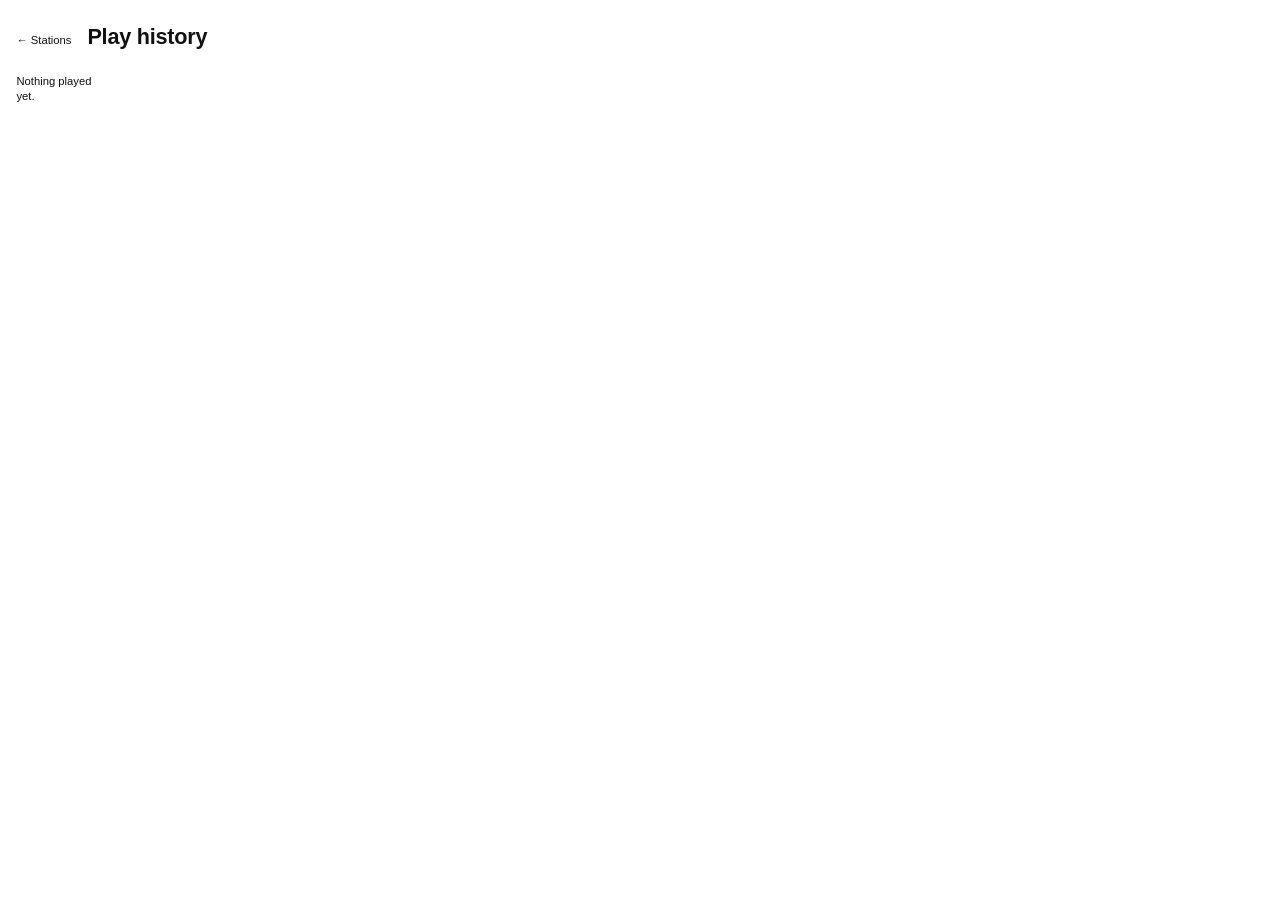
<file: history/index.html>
<!DOCTYPE html>
<html lang="en">
<head>
<meta charset="utf-8">
<meta name="viewport" content="width=device-width, initial-scale=1, viewport-fit=cover">
<title>Play history · Ratbat</title>
<meta name="description" content="Everything Ratbat has played, newest first.">
<meta name="theme-color" content="#ffffff" media="(prefers-color-scheme: light)">
<meta name="theme-color" content="#000000" media="(prefers-color-scheme: dark)">
<meta name="robots" content="noindex">
<link rel="icon" type="image/png" href="/icons/favicon-96x96.png" sizes="96x96">
<link rel="icon" type="image/svg+xml" href="/icons/favicon.svg">
<link rel="shortcut icon" href="/favicon.ico">
<link rel="apple-touch-icon" sizes="180x180" href="/icons/apple-touch-icon.png">
<link rel="manifest" href="/manifest.json">
<link rel="stylesheet" href="/css/style.css">
<script src="/js/history.js" defer></script>
</head>
<body class="page-history">

<header id="hhead">
  <a class="hback" href="/">← Stations</a>
  <h1>Play history</h1>
</header>

<main id="history" aria-label="Play history" aria-live="polite">
  <p class="hempty">Loading…</p>
</main>

</body>
</html>
</file>
<file: css/style.css>
:root {
  color-scheme: light dark;
  --bg: #fff;
  --fg: #111;
  --muted: var(--fg);   /* one ink: no greys, by request */
  --border: #ddd;
  --border-strong: #111;
  --hover: #f6f6f6;
  --active: #fffbe6;
  --dot: #d22;

  --font-sans: -apple-system, BlinkMacSystemFont, "Segoe UI", Helvetica, Arial, sans-serif;
  --line: 1.35;

  --gap: 10px;

  /* Panels & forms. --fs-small tokenizes the clamp repeated all over the
     sheet; --chrome-h is the panel bar's height budget (was a magic
     2.4rem in main's padding); --radius stays near-square on purpose —
     hairline aesthetic, not a rounded admin console. */
  --fs-small: clamp(0.75rem, 1.9vmin, 0.95rem);   /* forms and buttons */
  --radius: 2px;
  --space: 0.6rem;
  --danger: #c22;
  --chrome-h: 2.4rem;
  /* The type scale, all three steps of it:
       --fs-name  the station's name — the card's title
       --fs-card  the marquee: what is on air right now
       --fs-meta  everything about it — the dossier, the chrome, the log
     Hierarchy comes from these three and from weight. Nothing else. */
  --fs-name: clamp(1rem, 2.4vmin, 1.45rem);
  --fs-card: clamp(0.85rem, 1.7vmin, 1rem);
  --fs-meta: clamp(0.68rem, 1.25vmin, 0.78rem);

  /* How a station's card is built from its accent hue. These live on
     :root and NOT on `.station`, which is the whole point: the dark
     scheme overrides `:root`, and a `.station` rule further down the
     sheet would beat a `.station` rule inside a media query on source
     order alone. That is exactly what happened — dark mode was painting
     cards with the LIGHT ink, oklch lightness 0.40 on a near-black
     card, measured at 1.01:1 against its background. Invisible.
     Tokens here cannot lose that race. */
  --card-ink-l: 0.40;      /* perceptual lightness of the card's text */
  --card-ink-c: 0.12;      /* its chroma */
  --card-ink-l-hsl: 26%;   /* the same, for the hsl() fallback */
  --card-ink-s-hsl: 55%;
  /* What the accent is mixed INTO. On white a 6% tint is already a
     visible blush; on pure black it is nothing at all, so the dark
     scheme lifts the card off the page first and tints that. */
  --card-base: var(--bg);
  --card-wash: 7%;         /* accent mixed into an idle card */
  --card-wash-active: 26%; /* …and into the one you are listening to */
  --card-hover: 16%;       /* …and under the pointer */
  --card-line: 45%;        /* accent mixed into an idle card's border */
  /* Hover and active pull the EDGE toward the card's ink rather than
     further into its accent. Ink is the one colour on a card guaranteed
     to sit at a readable distance from its background in either scheme,
     because that is how it is defined — so an edge drawn in it is
     legible at every hue without a number being tuned per scheme.
     Measured against the accent it replaces: the active ring goes from
     1.62:1 to 7.39:1 in light and 2.02:1 to 4.55:1 in dark. */
  --card-line-hover: 45%;   /* …toward ink */
  --card-line-active: 70%;
  /* The ring inside the active card's border. A geometric signal, not a
     luminance one: two tints of the same hue barely separate by
     luminance however far the mix is pushed (measured: 70% accent still
     only reached 1.97:1 in dark, while dragging the text down to
     3.19:1), but a line either is there or it isn't, at any hue. */
  --card-ring: 2px;
  --card-icon-mix: 30%;     /* how far the hairline icons lean toward ink */
  /* What a text field is filled with. Not `--bg`: in dark that is pure
     black, darker than the card the field sits on, so every input read
     as a hole punched through it. */
  --field-bg: #fff;
  --field-line: 55%;        /* how far a field's border leans toward ink */
}

@media (prefers-color-scheme: dark) {
  :root {
    /* Light ink on a dark card, and the washes have to work harder: a
       6% tint of an accent over white is a visible blush, the same 6%
       over black is almost nothing. */
    /* 0.92, not 0.88: on the active card's heavier wash the lighter ink
       measured 4.04:1, just under the 4.5 a body text needs. */
    --card-ink-l: 0.92;
    --card-ink-c: 0.10;
    --card-ink-l-hsl: 84%;
    --card-ink-s-hsl: 55%;
    /* Cards are surfaces here, not tints of the page: against pure
       black an 18% wash measured 1.02:1, which is to say invisible.
       Tinting a lifted base instead takes that to 1.33:1 and lifts
       hover and active with it. */
    --card-base: #141414;
    --card-wash: 18%;
    --card-wash-active: 52%;
    --card-hover: 32%;
    --card-line: 60%;
    /* The border alone is faint against a dark card, and these icons are
       hairlines. Lean them toward the card's ink. */
    --card-icon-mix: 45%;
    --field-bg: #202020;
    --bg: #000;
    --fg: #f0f0f0;
    --muted: var(--fg);   /* one ink: no greys, by request */
    --border: #222;
    --border-strong: #f0f0f0;
    --hover: #141414;
    --active: #1a1605;
    --dot: #f55;
    --danger: #f66;
  }
}

html, body {
  margin: 0;
  padding: 0;
  scrollbar-width: none;
  background: var(--bg);
  color: var(--fg);
  font-family: var(--font-sans);
  line-height: var(--line);
  -webkit-font-smoothing: antialiased;
  overflow-x: hidden;
}
* { box-sizing: border-box; }

/* The front page does not scroll. It is exactly one screen: controls at
   the top, every station in the middle, the timeline along the foot. The
   log that used to make the page taller than the screen lives at
   /history now, which is what lets this hold. */
body {
  height: 100dvh;
  display: grid;
  /* Settings, then what is playing, then the stations. Both bars are at
     the top: the strip describes the card you are listening to, and the
     two of them read as one block of chrome above the grid rather than
     as two separate edges of the screen. */
  grid-template-rows: auto auto 1fr;
  overflow: hidden;
}
/* Except the history page, which is a document and scrolls like one. */
body.page-history {
  height: auto;
  min-height: 100dvh;
  display: block;
  overflow: visible;
}

/* The stations grid. Addressed by id, not by `main`: the history page
   has a <main> of its own, and this rule was laying its list and its
   "More" button out as a grid of station cards. */
#stations {
  /* No min-height and no header arithmetic: main IS the 1fr row of the
     page grid, so it gets whatever the header and the strip leave,
     measured by the browser rather than guessed at in a calc(). The
     --topbar-h variable that used to feed that guess is gone with it. */
  min-height: 0;
  width: 100%;
  display: grid;
  /* The shape follows the space, not the station count. A card wants at
     least 24rem to be readable; the browser fits as many of those across
     as it can and wraps the rest. Two stations therefore stand as two
     tall columns on a desktop and stack into rows on a phone, with
     neither case written down anywhere. */
  grid-template-columns: repeat(auto-fit, minmax(min(24rem, 100%), 1fr));
  /* `1fr` works here where it did not before. main used to have a
     min-height, so a fraction had no definite total to be a fraction OF
     and the rows grew to their content instead; it is a fixed-height
     grid row now, so every card really is an equal share of the space,
     and they all fit on the screen at once by construction. */
  grid-auto-rows: minmax(0, 1fr);
  gap: var(--gap);
  padding: var(--gap);
  padding-bottom: calc(var(--gap) + env(safe-area-inset-bottom));
}

.empty {
  grid-column: 1 / -1;
  grid-row: 1 / -1;
  display: flex;
  align-items: center;
  justify-content: center;
  color: var(--muted);
  margin: 0;
  font-size: 1rem;
}

#stations > .gnote { grid-column: 1 / -1; }

.station {
  position: relative;
  /* No min-height here on purpose: main's own min-height plus the grid's
     stretch already gives every card its share of the first screen, and
     calc() cannot divide by a var() anyway. */
  /* Identity: each card carries --accent-h (hashed from the station id);
     the accent stays a whisper — a tinted border and a faint wash — so
     the page reads calm but stations tell apart at a glance. */
  --accent: hsl(var(--accent-h, 0) 60% 58%);
  --card-edge: color-mix(in oklab, var(--accent) var(--card-line), var(--border));
  /* Ink in the card's own colour, and visibly so. Two declarations on
     purpose: the hsl() fallback works everywhere, and the relative
     oklch() takes the accent's exact hue while forcing a perceptual
     lightness. That second part matters — a fixed hsl() lightness is
     far darker at red than at yellow, so one number cannot stay legible
     across every hue a station might hash to. oklch's L is perceptual,
     so every station lands at the same readable depth.
     Redefining --fg and --muted here tints everything inside the card
     without touching a single rule that uses them. */
  --card-ink: hsl(var(--accent-h, 0) var(--card-ink-s-hsl) var(--card-ink-l-hsl));
  --card-ink: oklch(from var(--accent) var(--card-ink-l) var(--card-ink-c) h);
  --fg: var(--card-ink);
  --muted: var(--card-ink);
  --hover: color-mix(in oklab, var(--accent) var(--card-hover), var(--card-base));
  --card-icon: color-mix(in oklab, var(--card-ink) var(--card-icon-mix), var(--card-edge));
  /* Even the on-air light belongs to the station: a red dot on a blue
     card reads as a fault. The pulse is what says "live", not the hue. */
  --dot: var(--accent);
  color: var(--card-ink);
  border: 1px solid var(--card-edge);
  background: color-mix(in oklab, var(--accent) var(--card-wash), var(--card-base));
  border-radius: clamp(18px, 2.5vmin, 26px);
  overflow: hidden;
  font: inherit;
  cursor: pointer;
  /* was a <button>; the div needs selection suppressed for double-tap */
  user-select: none;
  -webkit-user-select: none;
  text-align: left;
  padding: clamp(1rem, 3vmin, 2rem);
  display: grid;
  grid-template-rows: auto 1fr auto;
  gap: 1rem;
  min-width: 0;
  min-height: 0;
  overflow: hidden;
  transition: background 0.15s ease, border-color 0.15s ease;
}
/* Hover changes two things, because on a dark card the background alone
   moves by 1.17:1 and that is not a signal. The border going to full
   accent is. */
.station:hover {
  background: var(--hover);
  border-color: color-mix(in oklab, var(--card-ink) var(--card-line-hover), var(--card-edge));
}
.station:focus-visible {
  outline: 2px solid var(--border-strong);
  outline-offset: -4px;
}
.station:not(.active) .now { margin-block: auto; }
.station.active {
  /* Deeper in the station's OWN colour, never a neutral highlight: the
     card you are listening to must not stop looking like that station. */
  background: color-mix(in oklab, var(--accent) var(--card-wash-active), var(--card-base));
  border-color: color-mix(in oklab, var(--card-ink) var(--card-line-active), var(--card-edge));
  /* The ring: the one thing on this page that says "this is the station
     you are hearing" without depending on the hue it hashed to. */
  box-shadow: inset 0 0 0 var(--card-ring) var(--card-ink);
}
/* Hover still has to register on the card you are already listening to. */
.station.active:hover {
  background: color-mix(in oklab, var(--accent)
    calc(var(--card-wash-active) + 8%), var(--card-base));
}

/* Head, body, foot — three children for three rows. The dossier and the
   timeline used to be extra children of the card grid, which put them in
   implicit rows past the fixed height, where `overflow: hidden` cut the
   last one through the middle of its glyphs. They are inside the body
   now, and the body is the only thing that scrolls. */
.station .cardbody {
  display: flex;
  flex-direction: column;
  gap: 1rem;
  min-height: 0;
  min-width: 0;
  overflow-y: auto;
  /* No `overscroll-behavior: contain` — reaching the end of a card's
     scroll must hand the wheel back to the page. */
  scrollbar-width: none;
}
.station .cardbody::-webkit-scrollbar { display: none; }
/* Set by render(), never by a media query: see renderOverflowHints(). */
.station .cardbody.more-below {
  -webkit-mask-image: linear-gradient(to bottom, #000 calc(100% - 2.2rem), transparent);
  mask-image: linear-gradient(to bottom, #000 calc(100% - 2.2rem), transparent);
}

.station .head {
  display: flex;
  align-items: center;
  gap: 0.6rem;
  min-width: 0;
}
.station .dot {
  width: 0.6rem;
  height: 0.6rem;
  border-radius: 50%;
  background: var(--dot);
  flex-shrink: 0;
}
.station.playing .dot { animation: pulse 1.2s ease-in-out infinite; }
@keyframes pulse {
  0%, 100% { opacity: 1; transform: scale(1); }
  50% { opacity: 0.4; transform: scale(0.7); }
}
.station .name {
  font-weight: 700;
  font-size: var(--fs-name);
  letter-spacing: -0.01em;
  line-height: 1.2;
  /* One line, always. A name that wrapped changed the card's shape, and
     the shape is now the one thing every card has in common. The full
     name stays available in the title attribute. */
  white-space: nowrap;
  overflow: hidden;
  text-overflow: ellipsis;
  min-width: 0;
  flex: 1;
}

/* What is playing — the middle grid row, aligned to the card's one left
   edge like everything else in it. */
.station .now {
  display: flex;
  flex-direction: column;
  align-items: flex-start;
  text-align: left;
  gap: 0.3em;
  min-width: 0;
  /* The card body is the scroller; a second one nested here would fight
     it for the same wheel. */
  min-height: 0;
  flex: 0 0 auto;
  padding-block: 0.15em;
}
/* Only a block that really does continue below fades at its edge — the
   class is set after each paint by measuring, because a centered block
   with room to spare would otherwise fade its own last line. */

.station .now .title {
  color: var(--fg);
  font-weight: 600;
  line-height: 1.3;
}
/* Title, artist and album are each one fact and each get one line. The
   long Bandcamp titles that argued for wrapping are exactly the ones
   that used to set a card's height on their own; the whole string is on
   the element's title attribute and, for the card you are listening to,
   on the source link beneath it. */
.station .now .title,
.station .now .artist,
.station .now .album {
  width: 100%;
  min-width: 0;
  white-space: nowrap;
  overflow: hidden;
  text-overflow: ellipsis;
}
/* The "from" prefix recedes further than the album name it introduces. */


/* The dossier — what is known about the artist on air. It is reading
   material, not an announcement, so it parts company with the marquee
   above it: left-aligned, a step down in size, and in two columns.
   Column one is prose and takes the wider share; column two is a list
   and does not need one. */
.station .trackinfo {
  display: grid;
  grid-template-columns: 1.6fr 1fr;
  gap: 0.3rem 2rem;
  align-items: start;
  text-align: left;
  /* Capped, not centred: it starts at the card's left edge with
     everything else, and stops before the columns drift so far apart
     that they read as two unrelated things. The hairline says what the
     band is — below this line is about the music, not the music. */
  max-width: min(60rem, 100%);
  padding-top: 0.8rem;
  border-top: 1px solid var(--card-edge);
  color: var(--muted);
  font-size: var(--fs-meta);
  line-height: 1.55;
  overflow-wrap: anywhere;
}
.station .trackinfo .ticol { display: grid; gap: 0.3rem; align-content: start; min-width: 0; }
.station .trackinfo p { margin: 0; min-width: 0; }
/* Every line of the dossier except the biography is a list of names, and
   a list of names is one line long. */
.station .trackinfo p:not(.tibio) {
  white-space: nowrap;
  overflow: hidden;
  text-overflow: ellipsis;
}
/* A comfortable measure for the bio, whatever the card's width. */
/* A comfortable measure, and a hard stop: five lines is what a fixed
   card can give a biography without the rest of the dossier falling off
   the bottom. */
.station .trackinfo .tibio {
  max-width: 52ch;
  display: -webkit-box;
  -webkit-box-orient: vertical;
  -webkit-line-clamp: 3;
  line-clamp: 3;
  overflow: hidden;
}

/* The card, not the window, decides whether two columns fit — it is a
   grid cell, and the viewport tells you nothing about how wide it is. */
.station { container-type: inline-size; }
@container (max-width: 30rem) {
  .station .trackinfo { grid-template-columns: 1fr; gap: 0.3rem; }
}



/* The "add a station" card: the shape you are about to create, in the
   place it will appear. Dashed and accent-free so it reads as an empty
   slot rather than a station that happens to be silent. */
.station--new {
  border-style: dashed;
  border-color: var(--border);
  background: transparent;
  color: var(--muted);
  grid-template-rows: 1fr;
  align-content: center;
  justify-items: center;
}
/* …except while it holds the create form, which wants its heading at the
   top and the form filling the rest, exactly like a real card. */
.station--new.station--editing {
  grid-template-rows: auto 1fr;
  align-content: stretch;
  justify-items: stretch;
}
/* `align-content: center` matters as much as the centring on the card
   itself: this switches .now from a column flex to a grid, and a grid
   stretches its rows apart by default — which is what held the ＋ and
   its label at opposite ends of the card. */
.station--new .now {
  display: grid;
  gap: 0.4rem;
  align-content: center;
  justify-items: center;
}
.station--new .newplus { font-size: clamp(1.6rem, 4vmin, 2.4rem); line-height: 1; }
.station--new .newlabel { font-size: clamp(0.8rem, 1.8vmin, 1rem); }
.station--new:hover, .station--new:focus-visible {
  border-color: var(--fg);
  color: var(--fg);
}
/* Textual progress — deliberately a clock, not a bar. */
.station .now .progress {
  font-variant-numeric: tabular-nums;
}
.station .now .status {
  color: var(--muted);
  font-style: italic;
}
.station.loading .now .status,
.station .now .status--waiting {
  animation: blink 1.4s ease-in-out infinite;
}
@keyframes blink {
  0%, 100% { opacity: 1; }
  50% { opacity: 0.35; }
}

.station .icon {
  width: clamp(2.2rem, 5vmin, 3.5rem);
  height: clamp(2.2rem, 5vmin, 3.5rem);
  flex-shrink: 0;
  color: var(--fg);
}

/* Icon visibility — exactly one of play / pause / loading shows at a time.
   Default state (inactive): play only.
   Active + playing: pause only.
   Active + loading: loading spinner only.
   Active + paused (loaded): play only. */
.station .icon--pause,
.station .icon--loading { display: none; }
.station.playing .icon--play { display: none; }
.station.playing .icon--pause { display: inline-block; }
.station.loading .icon--play,
.station.loading .icon--pause { display: none; }
.station.loading .icon--loading { display: inline-block; animation: spin 1s linear infinite; }
@keyframes spin { to { transform: rotate(360deg); } }

.station .foot {
  display: flex;
  align-items: flex-end;
  justify-content: flex-end;
  gap: 1rem;
}
.station .foot .actions {
  display: flex;
  align-items: flex-end;
  gap: 0.25rem;
  margin-right: auto;
  /* Without this the flex item refuses to shrink, the note's ellipsis
     never engages, and a long note shoves the transport icons past the
     card edge where overflow: hidden clips them away. */
  min-width: 0;
}
.station .icon { color: var(--card-icon); }
.station .act--like .icon--heart-filled { color: var(--dot); }
.station .act {
  border: none;
  background: none;
  padding: 0.4rem;
  margin: 0;
  cursor: pointer;
  color: var(--fg);
  transition: opacity 0.15s ease;
}
.station .act:disabled { opacity: 0.2; cursor: default; }
.station .act:focus-visible {
  outline: 2px solid var(--border-strong);
  outline-offset: 2px;
}
.station .act .icon {
  width: clamp(1.5rem, 3.4vmin, 2.4rem);
  height: clamp(1.5rem, 3.4vmin, 2.4rem);
  display: block;
}
.station .act--like.liked {
  color: var(--dot);
  opacity: 1;
}
/* Provenance links, wherever they appear — a card, the strip along the
   foot, a history row. NOT scoped to `.station`, which is what left the
   strip's and the log's links painted in the browser's default blue: on
   a black page that is both illegible and the only thing on the site
   that is not in the ink of what it belongs to. Inside a card `--muted`
   is the card's own ink, so this keeps that behaviour for free. */
.tlink {
  color: var(--muted);
  text-decoration: underline;
  text-underline-offset: 2px;
  flex-shrink: 0;
}
.tlink:hover { color: var(--fg); }
.station .nowlinks {
  display: flex;
  align-items: center;
  gap: 0.8em;
}
/* Where the station sourced the track — quiet provenance chip. */
.station .origin {
  font-size: var(--fs-meta);
  border: 1px solid var(--border);
  padding: 0 0.45em;
  font-variant-caps: small-caps;
  letter-spacing: 0.04em;
}
/* "About" — a button dressed as a provenance link; .tlink supplies the
   ink, this strips the UA button chrome. */
.station .about-link {
  background: none;
  border: 0;
  padding: 0;
  font: inherit;
  cursor: pointer;
}

.station .foot .note {
  align-self: center;
  color: var(--muted);
  font-size: clamp(0.75rem, 1.8vmin, 0.95rem);
  white-space: nowrap;
  overflow: hidden;
  text-overflow: ellipsis;
  min-width: 0;
}


/* --- The two always-on surfaces ------------------------------------- *
 * There is no bar and no sheet. The header row states what the
 * broadcaster is doing and, for the owner, how it picks what to play.
 * The history section simply follows the grid: scroll to reach it. */

#topbar {
  display: flex;
  align-items: center;
  flex-wrap: wrap;
  gap: 0.4rem 0.9rem;
  padding: 0.45rem calc(var(--gap) + 0.4rem);
  font-size: var(--fs-meta);
  color: var(--muted);
}
#topbar[hidden] { display: none; }
#topbar .pol {
  display: flex;
  align-items: center;
  flex-wrap: wrap;
  gap: 0.4rem 0.9rem;
}
#topbar .vol {
  display: inline-flex;
  align-items: center;
  gap: 0.35rem;
}
#topbar .vol-mute {
  border: none;
  background: none;
  padding: 0;
  color: inherit;
  cursor: pointer;
  display: inline-flex;
}
#topbar .vol-mute .icon { width: 1.15em; height: 1.15em; color: var(--fg); }
#topbar .vol-range { width: clamp(70px, 10vw, 120px); }
#topbar .health {
  font-size: 0.9em;
  line-height: 1;
  cursor: help;
}
#topbar .health.off { opacity: 0.5; }
#topbar .check { display: inline-flex; align-items: center; gap: 0.35rem; cursor: pointer; }
#topbar input[type="range"] { width: clamp(80px, 14vw, 160px); }
#topbar .pol-share-label { min-width: 2.6em; font-variant-numeric: tabular-nums; }
#topbar .health { color: var(--muted); }

#topbar .ferror { color: var(--danger); }

/* --- The play history page ------------------------------------------ */
#hhead {
  display: flex;
  align-items: baseline;
  gap: 1rem;
  padding: 1.4rem calc(var(--gap) + 0.4rem) 0;
}
#hhead h1 {
  margin: 0;
  font-size: var(--fs-name);
  font-weight: 700;
  letter-spacing: -0.01em;
}
.hback {
  color: var(--muted);
  text-decoration: none;
  font-size: var(--fs-meta);
}
.hback:hover { color: var(--fg); }

#history {
  padding: 1.2rem calc(var(--gap) + 0.4rem) calc(3rem + env(safe-area-inset-bottom));
  font-size: var(--fs-meta);
}
#history .hlist { list-style: none; margin: 0; padding: 0; }
/* Columns, not prose: time and station are fixed widths so the eye can
   run straight down either one, and the track takes the rest. */
#history .hlist li {
  display: grid;
  grid-template-columns: 5.5rem 10rem 1fr auto;
  align-items: baseline;
  gap: 0.2em 1rem;
  padding: 0.2rem 0;
  color: var(--muted);
  overflow-wrap: anywhere;
}
#history .htrack { color: var(--fg); min-width: 0; }
#history .htime { font-variant-numeric: tabular-nums; }
/* Which station played it — the reason the picker above this list could
   go away. Quiet: it is the answer to a question you did not have to ask. */
#history .hstation {
  min-width: 0;
  white-space: nowrap;
  overflow: hidden;
  text-overflow: ellipsis;
}
#history .hsaved { color: var(--dot); }
/* One cell for the heart and the links, so a row with both never spills
   onto a second line. */
#history .hmeta {
  display: flex;
  align-items: baseline;
  gap: 0.6em;
  justify-content: flex-end;
  white-space: nowrap;
}
/* On a phone there is no room for four columns; the row stacks its
   header line above the track. */
@media (max-width: 34rem) {
  #history .hlist li {
    grid-template-columns: 5.5rem 1fr;
    gap: 0 0.8rem;
    padding: 0.4rem 0;
  }
  #history .htrack { grid-column: 1 / -1; }
}
#history .hempty { display: block; }

#history .h-more {
  margin-top: 0.8rem;
  border: 1px solid var(--border);
  background: none;
  color: var(--muted);
  border-radius: 8px;
  padding: 0.16rem 0.7rem;
  font: inherit;
  cursor: pointer;
}
#history .h-more:hover { color: var(--fg); border-color: var(--border-strong); }

.station .icon { color: var(--card-icon); }
.station .act--like .icon--heart-filled { color: var(--dot); }
.station .act {
  border: none;
  background: none;
  padding: 0.4rem;
  margin: 0;
  cursor: pointer;
  color: var(--fg);
  transition: opacity 0.15s ease;
}
.station .act:disabled { opacity: 0.2; cursor: default; }
.station .act:focus-visible {
  outline: 2px solid var(--border-strong);
  outline-offset: 2px;
}
.station .act .icon {
  width: clamp(1.5rem, 3.4vmin, 2.4rem);
  height: clamp(1.5rem, 3.4vmin, 2.4rem);
  display: block;
}
.station .act--like.liked {
  color: var(--dot);
  opacity: 1;
}

.station .nowlinks {
  display: flex;
  align-items: center;
  gap: 0.8em;
}
/* Where the station sourced the track — quiet provenance chip. */
.station .origin {
  font-size: var(--fs-meta);
  border: 1px solid var(--border);
  padding: 0 0.45em;
  font-variant-caps: small-caps;
  letter-spacing: 0.04em;
}
/* "About" — a button dressed as a provenance link; .tlink supplies the
   ink, this strips the UA button chrome. */
.station .about-link {
  background: none;
  border: 0;
  padding: 0;
  font: inherit;
  cursor: pointer;
}

.station .foot .note {
  align-self: center;
  color: var(--muted);
  font-size: clamp(0.75rem, 1.8vmin, 0.95rem);
  white-space: nowrap;
  overflow: hidden;
  text-overflow: ellipsis;
  min-width: 0;
}

/* Panel bar + panel sheet — the generalized descendants of the old
   #history bar: fixed chrome along the bottom, hairline top border, one
   panel open at a time above the bar. Panels are siblings of the grid
   on purpose — render() re-renders #stations destructively and must
   never touch form state. */


/* Form primitives — quiet, hairline, token-driven so dark mode is free. */
dialog input[type="text"] {
  font: inherit;
  color: var(--fg);
  background: var(--bg);
  border: 1px solid var(--border);
  border-radius: var(--radius);
  padding: 0.35rem 0.5rem;
  min-width: 0;
}
dialog input:focus-visible,
.chip:focus-visible,
.btn:focus-visible {
  outline: 2px solid var(--border-strong);
  outline-offset: 1px;
}
.chips {
  display: flex;
  flex-wrap: wrap;
  gap: 0.3rem;
}
.chip {
  font: inherit;
  font-size: var(--fs-meta);
  color: var(--fg);
  background: none;
  border: 1px solid var(--border);
  border-radius: var(--radius);
  padding: 0.15rem 0.5rem;
  cursor: pointer;
}
.chip:hover { border-color: var(--border-strong); }
.chip.on {
  background: var(--active);
  border-color: var(--border-strong);
}
.btn {
  font: inherit;
  font-size: var(--fs-meta);
  color: var(--fg);
  background: none;
  border: 1px solid var(--border);
  border-radius: var(--radius);
  padding: 0.3rem 0.7rem;
  cursor: pointer;
}
.btn:hover { border-color: var(--border-strong); }
.btn:disabled { opacity: 0.4; cursor: default; }
.btn--primary { border-color: var(--border-strong); font-weight: 600; }
.btn--danger { color: var(--danger); border-color: var(--danger); }
.frow {
  display: flex;
  align-items: center;
  gap: var(--space);
}
.check {
  display: flex;
  align-items: center;
  gap: 0.4rem;
  cursor: pointer;
}
.ferror { color: var(--danger); margin: var(--space) 0; }
.fhint, .pnote { color: var(--muted); margin: 0.3rem 0; }

/* Station rows in the panel. */

/* History rows — same look they had in the old #history aside. */

/* Selection policy + taste + about-this-track — text-first on purpose.
   The only "bar" anywhere is a dotted leader between a name and its
   score (the table-of-contents idiom), so these panels stay ink on
   paper like everything else. */
/* About-this-track — plain paragraphs, same ink as everything else. */

/* Delete confirm — the one destructive dialog. Backdrop scrim matches
   the #lock color-mix idiom. */
dialog {
  border: 1px solid var(--border-strong);
  border-radius: var(--radius);
  background: var(--bg);
  color: var(--fg);
  padding: 1rem;
  max-width: min(22rem, 90vw);
  font-size: var(--fs-meta);
}
dialog h2 { margin: 0 0 var(--space); font-size: 1.05em; }
dialog::backdrop {
  background: color-mix(in srgb, var(--bg) 55%, transparent);
}

/* keep the grid clear of the collapsed panel bar */


/* No narrow-viewport breakpoint: auto-fit above already collapses to a
   single column the moment two cards stop fitting, at whatever width
   that turns out to be. A card does need room to breathe when it is the
   only one on screen, though. */
/* owner login — deliberately quiet. Guests should read it as furniture,
   not as a door they're being turned away from. */
#lock {
  position: fixed;
  top: calc(0.5rem + env(safe-area-inset-top));
  right: calc(0.5rem + env(safe-area-inset-right));
  z-index: 10;
  border: 0;
  border-radius: 50%;
  width: 2rem;
  height: 2rem;
  padding: 0;
  font-size: 0.85rem;
  line-height: 1;
  cursor: pointer;
  background: color-mix(in srgb, var(--bg) 70%, transparent);
  transition: opacity 0.15s ease;
}
#lock.on { opacity: 0.75; }

/* Reduced motion: the pulsing dot, blinking status, and spinner all read
   fine as static marks — state is conveyed by which icon shows, not by
   the movement. */
@media (prefers-reduced-motion: reduce) {
  .station.playing .dot,
  .station.loading .now .status,
  .station .now .status--waiting,
  .station.loading .icon--loading { animation: none; }
}

/* While a form is open the grid gives up its fixed rows: the editing
   card grows to fit and the others keep a readable minimum. A form cut
   off at a card edge is not a form.
   The PAGE cannot take that scroll any more — it is exactly one screen
   now — so the grid takes it instead. The strip stays pinned at the foot
   while you scroll the form, which is the right relationship anyway: the
   radio does not stop being on air because you opened a settings pane. */
#stations.editing {
  height: auto;
  grid-template-rows: none;
  /* `min-content`, NOT `auto`. `auto` maxes out at max-content, and the
     max-content layout of the form inside is nothing like its real one:
     the editor's columns are `repeat(auto-fit, minmax(14rem, 1fr))`, so
     measured against unbounded width they fan out into one wide, short
     row. The grid then sized the row from that fiction — a 390px row
     around a 645px form, which spilled out past the card's dashed
     border because an open editor turns `overflow: hidden` off.
     min-content is measured at the width the card actually has, so it
     can never come out shorter than what has to fit. */
  grid-auto-rows: min-content;
  overflow-y: auto;
  scrollbar-width: none;
}
#stations.editing::-webkit-scrollbar { display: none; }
#stations.editing .station { min-height: 40vh; }
#stations.editing .station--editing { min-height: 0; }
#stations.editing .station .cardbody { overflow: visible; }

/* --- The station editor, inside its card ----------------------------- *
 * The form replaces the card's now-playing body while it is open, so it
 * inherits the card's scroll and its accent. Controls are full-width and
 * stacked: a card is a narrow column, not a settings page. */

.station--editing { overflow: visible; }
.station .editor {
  /* Fills the card and flows: one column on a phone, as many as fit on
     a wide card. auto-fit means the form answers to the card's width
     rather than to a breakpoint someone guessed. */
  display: grid;
  grid-template-columns: repeat(auto-fit, minmax(14rem, 1fr));
  gap: 0.8rem 1.6rem;
  align-items: start;
  width: 100%;
  text-align: left;
  font-size: var(--fs-meta);
}
/* Chips, checkboxes, errors and the actions read across the whole card. */
.station .editor .field--wide { grid-column: 1 / -1; }
.station .editor .field { display: grid; gap: 0.3rem; align-content: start; }
.station .editor .chips { display: flex; flex-wrap: wrap; gap: 0.35rem; }
.station .editor label { color: var(--muted); }
.station .editor input[type="text"],
.station .editor input[type="number"],
.station .editor select {
  width: 100%;
  padding: 0.4rem 0.55rem;
  /* Edged in the card's own ink rather than in the page's neutral
     border, which against a tinted card was all but invisible. */
  border: 1px solid color-mix(in oklab, var(--card-ink) var(--field-line), var(--card-edge));
  border-radius: 8px;
  background: var(--field-bg);
  color: var(--card-ink);
  font: inherit;
}
/* The one place a station's accent is allowed to drive a native widget:
   checkboxes belong to the card they are on. */
.station .editor input[type="checkbox"] { accent-color: var(--card-ink); }
.station .editor ::placeholder { color: var(--card-ink); opacity: 0.55; }
.station .editor .frow {
  display: flex;
  flex-wrap: wrap;
  align-items: center;
  gap: 0.4rem 0.6rem;
}
/* Inside a row, an input shares the line instead of claiming it: "add a
   tag" belongs beside its button, and an era is a pair of years with a
   dash between them, not two stacked fields. */
.station .editor .frow input[type="text"],
.station .editor .frow input[type="number"] {
  width: auto;
  flex: 1 1 6rem;
  min-width: 0;
}
.station .editor .frow .btn { flex: 0 0 auto; }
.station .editor .check { display: inline-flex; align-items: center; gap: 0.35rem; cursor: pointer; }
.station .editor .fhint { margin: 0; color: var(--muted); opacity: 0.8; }
.station .editor .ferror { margin: 0; color: var(--danger); }
.station .chip {
  border: 1px solid var(--border);
  background: none;
  color: var(--muted);
  border-radius: 999px;
  padding: 0.16rem 0.65rem;
  font: inherit;
  cursor: pointer;
}
.station .chip.on { color: var(--fg); border-color: var(--border-strong); }
.station .btn {
  border: 1px solid var(--border-strong);
  background: none;
  color: var(--fg);
  border-radius: 8px;
  padding: 0.35rem 0.9rem;
  font: inherit;
  cursor: pointer;
}
.station .btn:disabled { opacity: 0.4; cursor: default; }
.station .btn--danger { border-color: var(--danger); color: var(--danger); }

/* The way in, and the way back out. A cog, sized a step under the foot
   controls: it sits beside the station's name, where a full-size glyph
   would compete with it. Full opacity — the ✎ this replaces was
   invisible at 45%. The editor's toolbar takes the same slot and the
   same size, so × lands exactly where the cog was and the two read as
   one control that toggles. */
.station .act--edit,
.station .editnav .act { padding: 0.2rem; flex-shrink: 0; }
.station .act--edit .icon,
.station .editnav .icon {
  width: clamp(1.15rem, 2.4vmin, 1.6rem);
  height: clamp(1.15rem, 2.4vmin, 1.6rem);
}
.station .editnav {
  display: flex;
  align-items: center;
  /* Tighter than the head's own gap: these four are one group, sitting
     apart from the name they share the line with. */
  gap: 0.15rem;
  flex-shrink: 0;
}
/* Delete keeps the danger colour it had as a worded button, and sits at
   the far end of the group from ×, so the two irreversible-looking
   glyphs are never neighbours. (It still asks for the typed name.) */
.station .editnav .act--danger { color: var(--danger); }

/* The summary that makes the settings visible without opening anything:
   kind, tags and era, in one muted row under the station name. */
.station .setsum {
  color: var(--muted);
  font-size: var(--fs-card);
  overflow-wrap: anywhere;
}

/* The delete confirm keeps its dialog — it is the one thing that must
   interrupt. */
#dlg {
  border: 1px solid var(--border-strong);
  border-radius: 12px;
  background: var(--bg);
  color: var(--fg);
  font: inherit;
  padding: 1rem 1.1rem;
  max-width: min(28rem, 92vw);
}
#dlg::backdrop { background: rgba(0, 0, 0, 0.45); }
#dlg .field { display: grid; gap: 0.35rem; margin: 0.6rem 0; }
#dlg input[type="text"] {
  width: 100%;
  padding: 0.4rem 0.55rem;
  border: 1px solid var(--border);
  border-radius: 8px;
  background: var(--bg);
  color: var(--fg);
  font: inherit;
}
#dlg .frow { display: flex; gap: 0.5rem; justify-content: flex-end; }
#dlg .btn {
  border: 1px solid var(--border-strong);
  background: none;
  color: var(--fg);
  border-radius: 8px;
  padding: 0.35rem 0.9rem;
  font: inherit;
  cursor: pointer;
}
#dlg .btn:disabled { opacity: 0.4; cursor: default; }
#dlg .btn--danger { border-color: var(--danger); color: var(--danger); }

/* No scrollbar track down the side of a radio. The page still scrolls;
   it just doesn't advertise it. */
html::-webkit-scrollbar,
body::-webkit-scrollbar { width: 0; height: 0; }

/* Sliders in the same hand as everything else: a hairline track and a
   small solid thumb, in the one ink. The UA default arrives bright blue
   and shouts across a page that never raises its voice. */
input[type="range"] {
  -webkit-appearance: none;
  appearance: none;
  background: none;
  height: 1rem;
  cursor: pointer;
}
input[type="range"]::-webkit-slider-runnable-track {
  height: 1px;
  background: var(--fg);
}
input[type="range"]::-moz-range-track {
  height: 1px;
  background: var(--fg);
}
input[type="range"]::-webkit-slider-thumb {
  -webkit-appearance: none;
  appearance: none;
  width: 0.7rem;
  height: 0.7rem;
  margin-top: calc(-0.35rem + 0.5px);
  border-radius: 50%;
  background: var(--fg);
}
input[type="range"]::-moz-range-thumb {
  width: 0.7rem;
  height: 0.7rem;
  border: none;
  border-radius: 50%;
  background: var(--fg);
}
input[type="range"]:disabled { opacity: 0.35; cursor: default; }
input[type="range"]:focus-visible { outline: 2px solid var(--border-strong); outline-offset: 3px; }

/* Checkboxes too — the same ink, no system blue. */
input[type="checkbox"] { accent-color: var(--fg); }


/* --- The master timeline --------------------------------------------- *
 * One line along the foot of the page, reading forwards in time: what
 * played, what is playing, what is next. It replaces a block that was
 * repeated inside every card for a sequence only one station at a time
 * can have.
 *
 * Horizontal, because time is: the rail runs off both edges and
 * render() scrolls what is playing into the middle of it. */
#tl {
  display: flex;
  align-items: center;
  gap: 1rem;
  min-width: 0;
  /* The rule belongs under the PAIR of bars — #topbar gave up its own
     border so the two do not stack into a double line. */
  border-bottom: 1px solid var(--border);
  padding: 0.15rem calc(var(--gap) + 0.4rem) 0.5rem;
  font-size: var(--fs-meta);
  color: var(--muted);
}
/* With the strip hidden, the settings row still needs the rule that
   closes the block off from the grid. */
#tl[hidden] + #stations { border-top: 1px solid var(--border); }
#tl[hidden] { display: none; }

.tl-rail {
  list-style: none;
  margin: 0;
  padding: 0;
  display: flex;
  align-items: center;
  gap: 1.4rem;
  min-width: 0;
  flex: 1;
  overflow-x: auto;
  scrollbar-width: none;
  /* One line: the strip is a strip. A rail that wrapped would push the
     grid off the screen, which is the whole thing this page promises
     not to do. */
  white-space: nowrap;
}
.tl-rail::-webkit-scrollbar { display: none; }

.tl-rail li {
  display: flex;
  align-items: baseline;
  gap: 0.45em;
  flex: 0 0 auto;
}
/* A hairline between entries instead of a bullet: the rail is a line
   through time and the marks on it are where the tracks changed. */
.tl-rail li + li::before {
  content: "";
  align-self: center;
  width: 1px;
  height: 0.9em;
  margin-right: 0.95rem;
  background: var(--border);
}
/* Nothing playing here. Still a line, so the foot of the page does not
   appear and vanish as you press play. */
.tl-idle { color: var(--muted); font-style: italic; }
/* What is on air is the anchor: full ink, and the only bold thing here. */
.tl-now .ttrack { color: var(--fg); font-weight: 600; }
.tl-next { font-style: italic; }
/* The label on `now` is the STATION'S NAME, so it is left exactly as the
   owner typed it — lowercasing belongs to the one word this page wrote
   itself. */
.tl-label { color: var(--muted); }
.tl-word { letter-spacing: 0.04em; }
.tl-rail .ttime { font-variant-numeric: tabular-nums; flex-shrink: 0; }
.tl-rail .progress { font-variant-numeric: tabular-nums; }

.tl-more {
  flex: 0 0 auto;
  color: var(--muted);
  text-decoration: none;
  border: 1px solid var(--border);
  border-radius: 999px;
  padding: 0.14rem 0.7rem;
}
.tl-more:hover { color: var(--fg); border-color: var(--border-strong); }

/* On a phone the rail is most of the width; the link still has to fit. */
@media (max-width: 30rem) {
  #tl { gap: 0.6rem; }
  .tl-rail { gap: 1rem; }
  .tl-rail li + li::before { margin-right: 0.6rem; }
}
</file>
